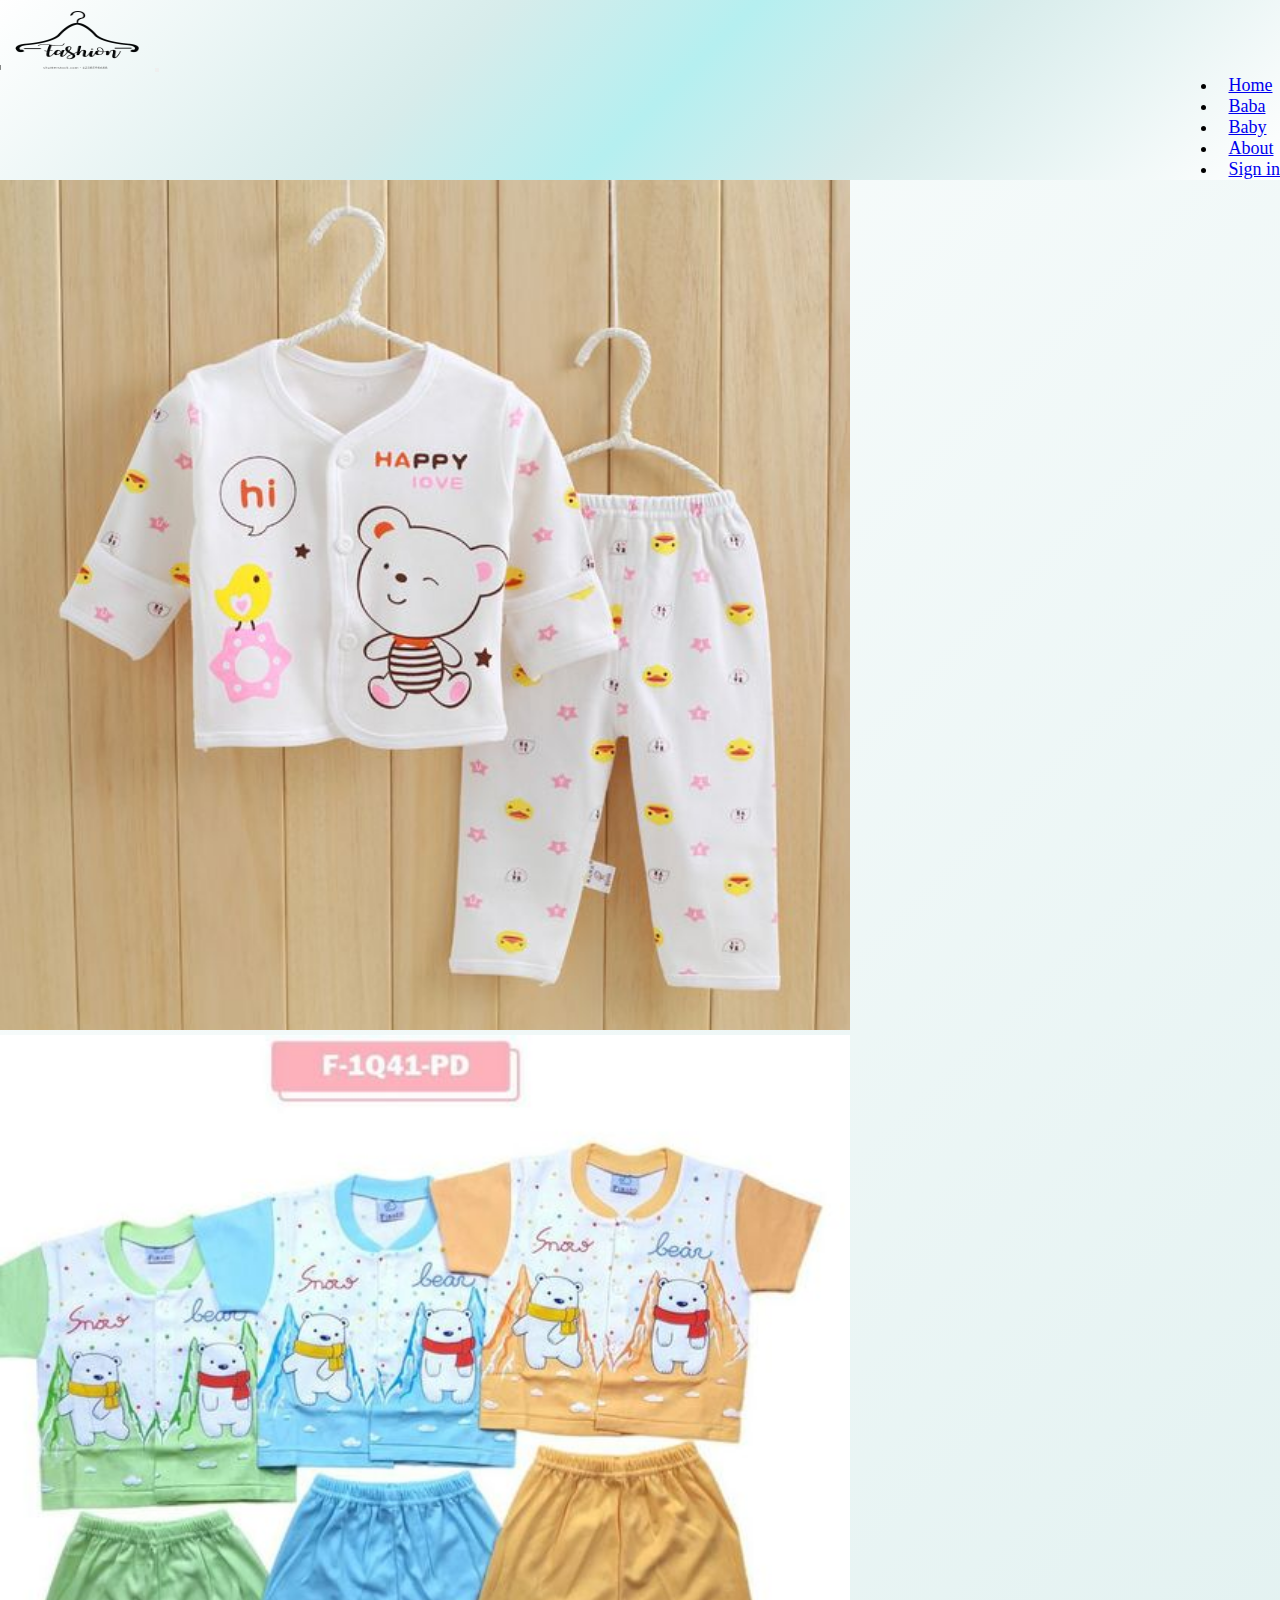
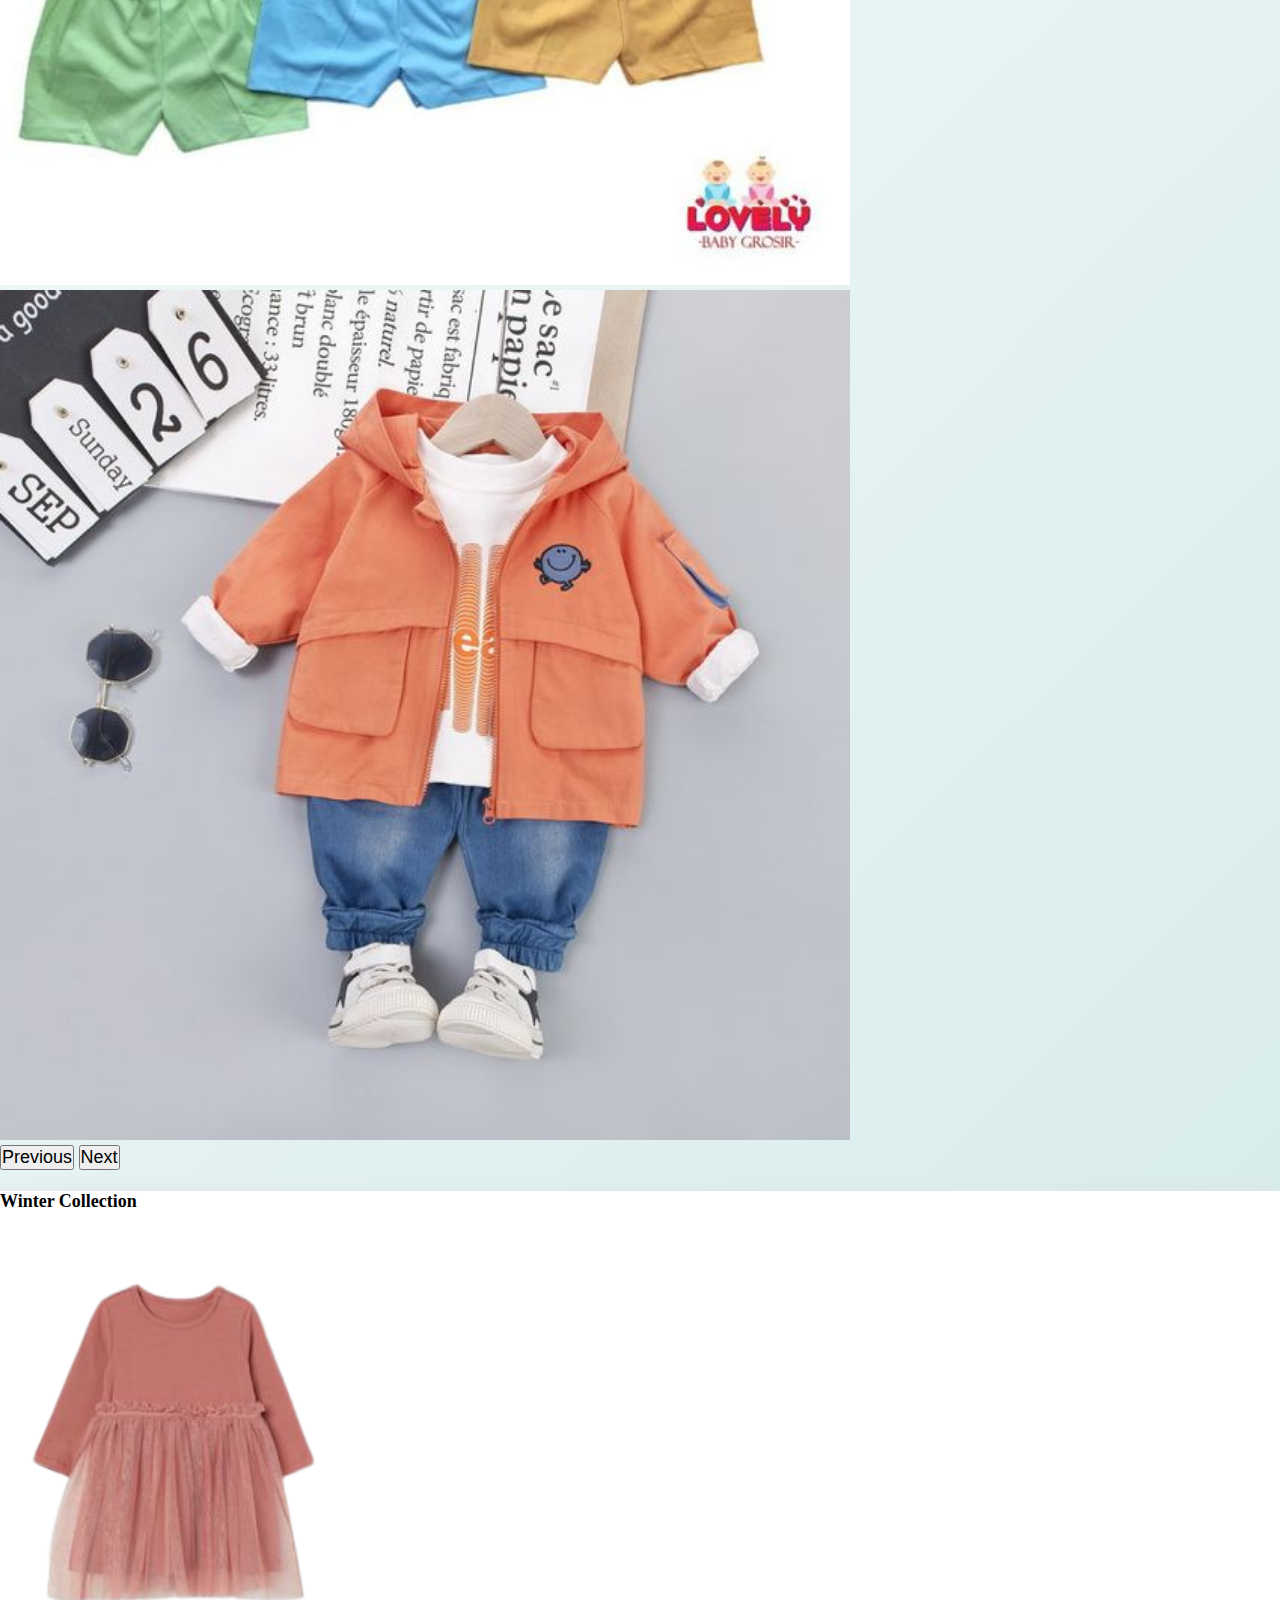
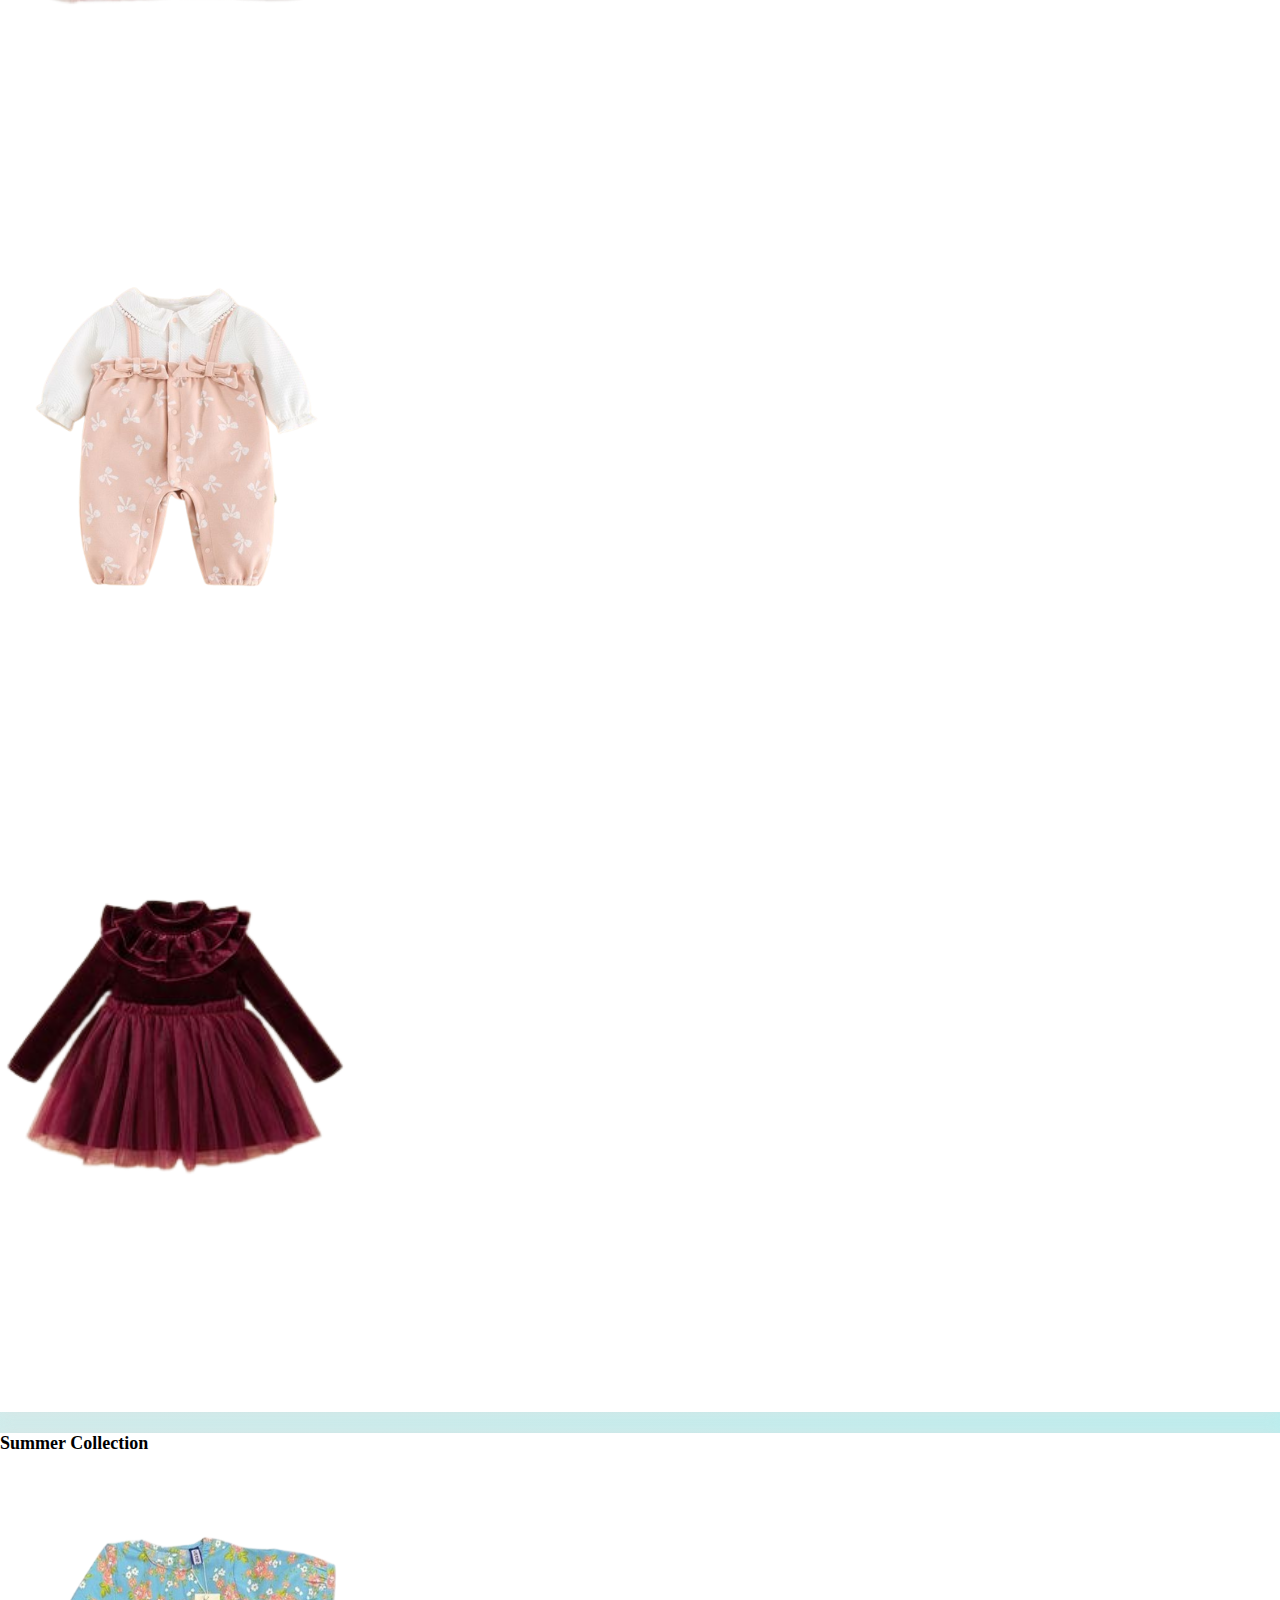
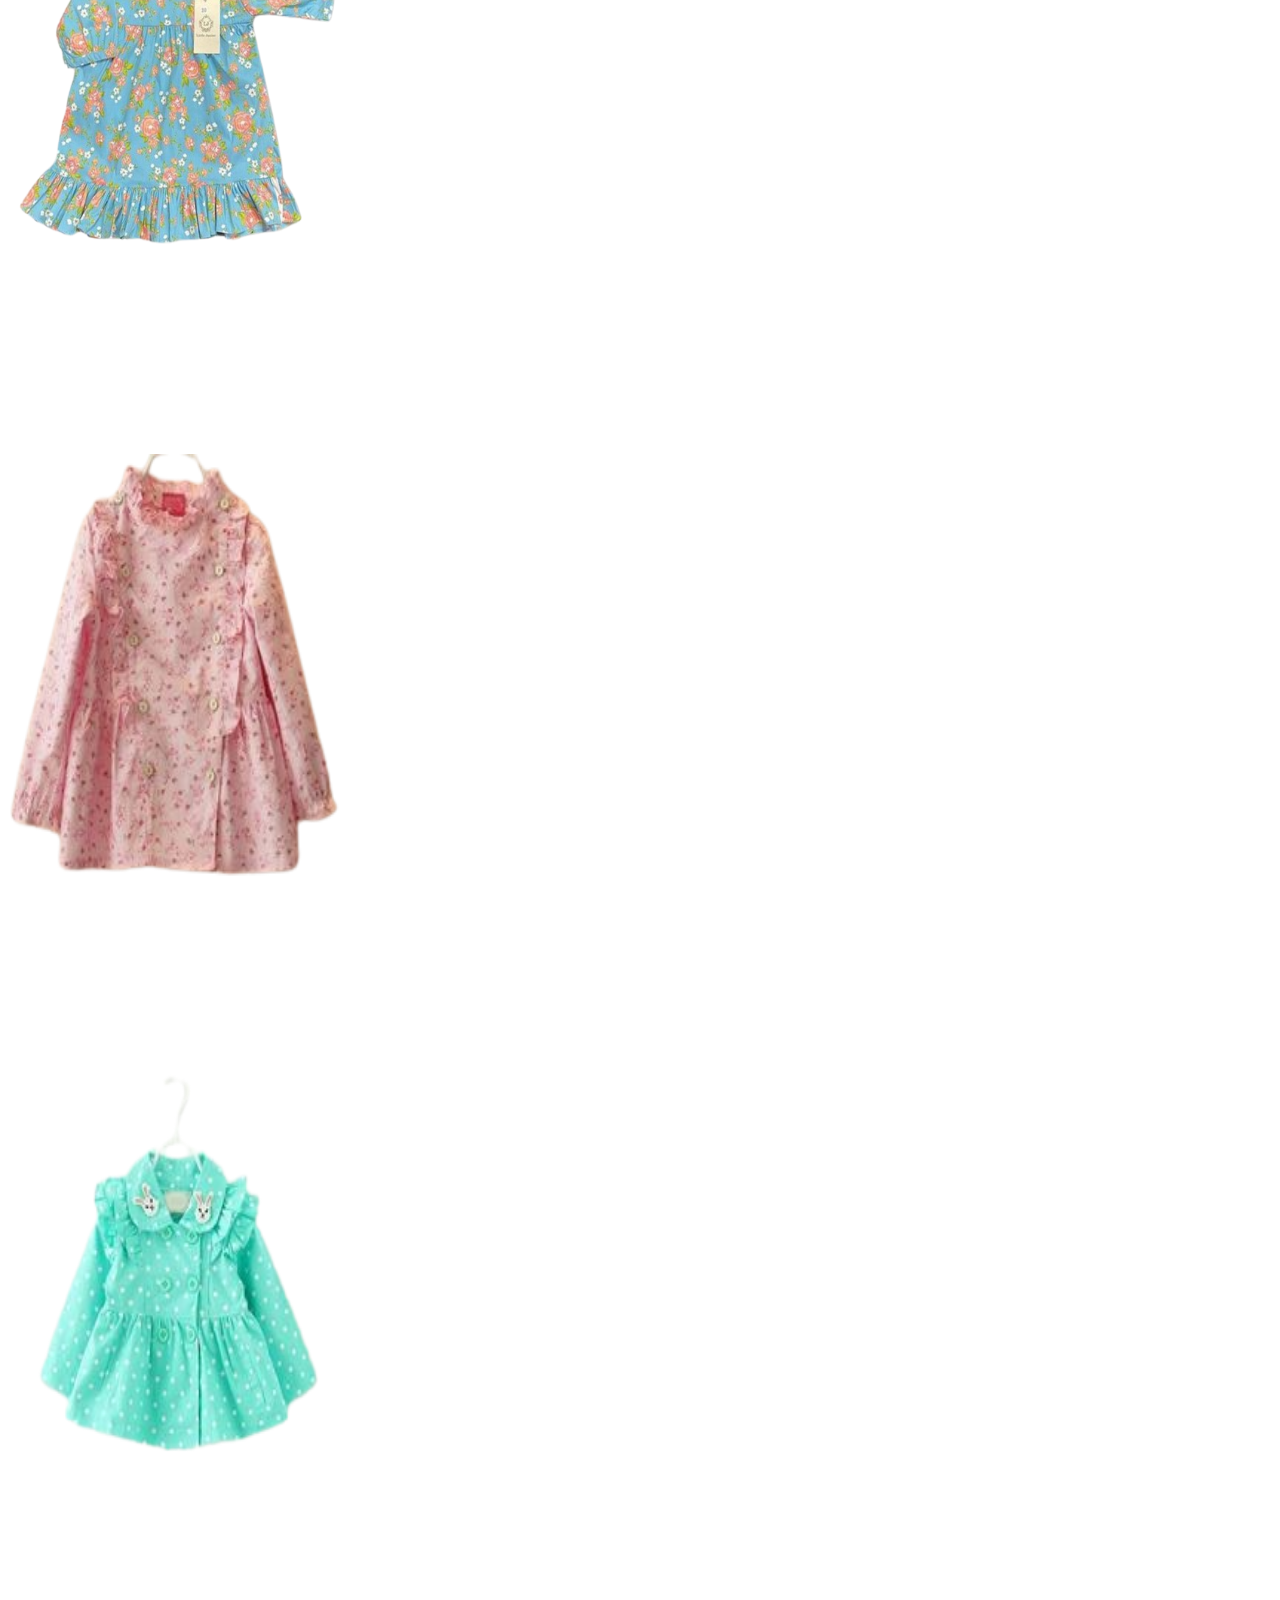
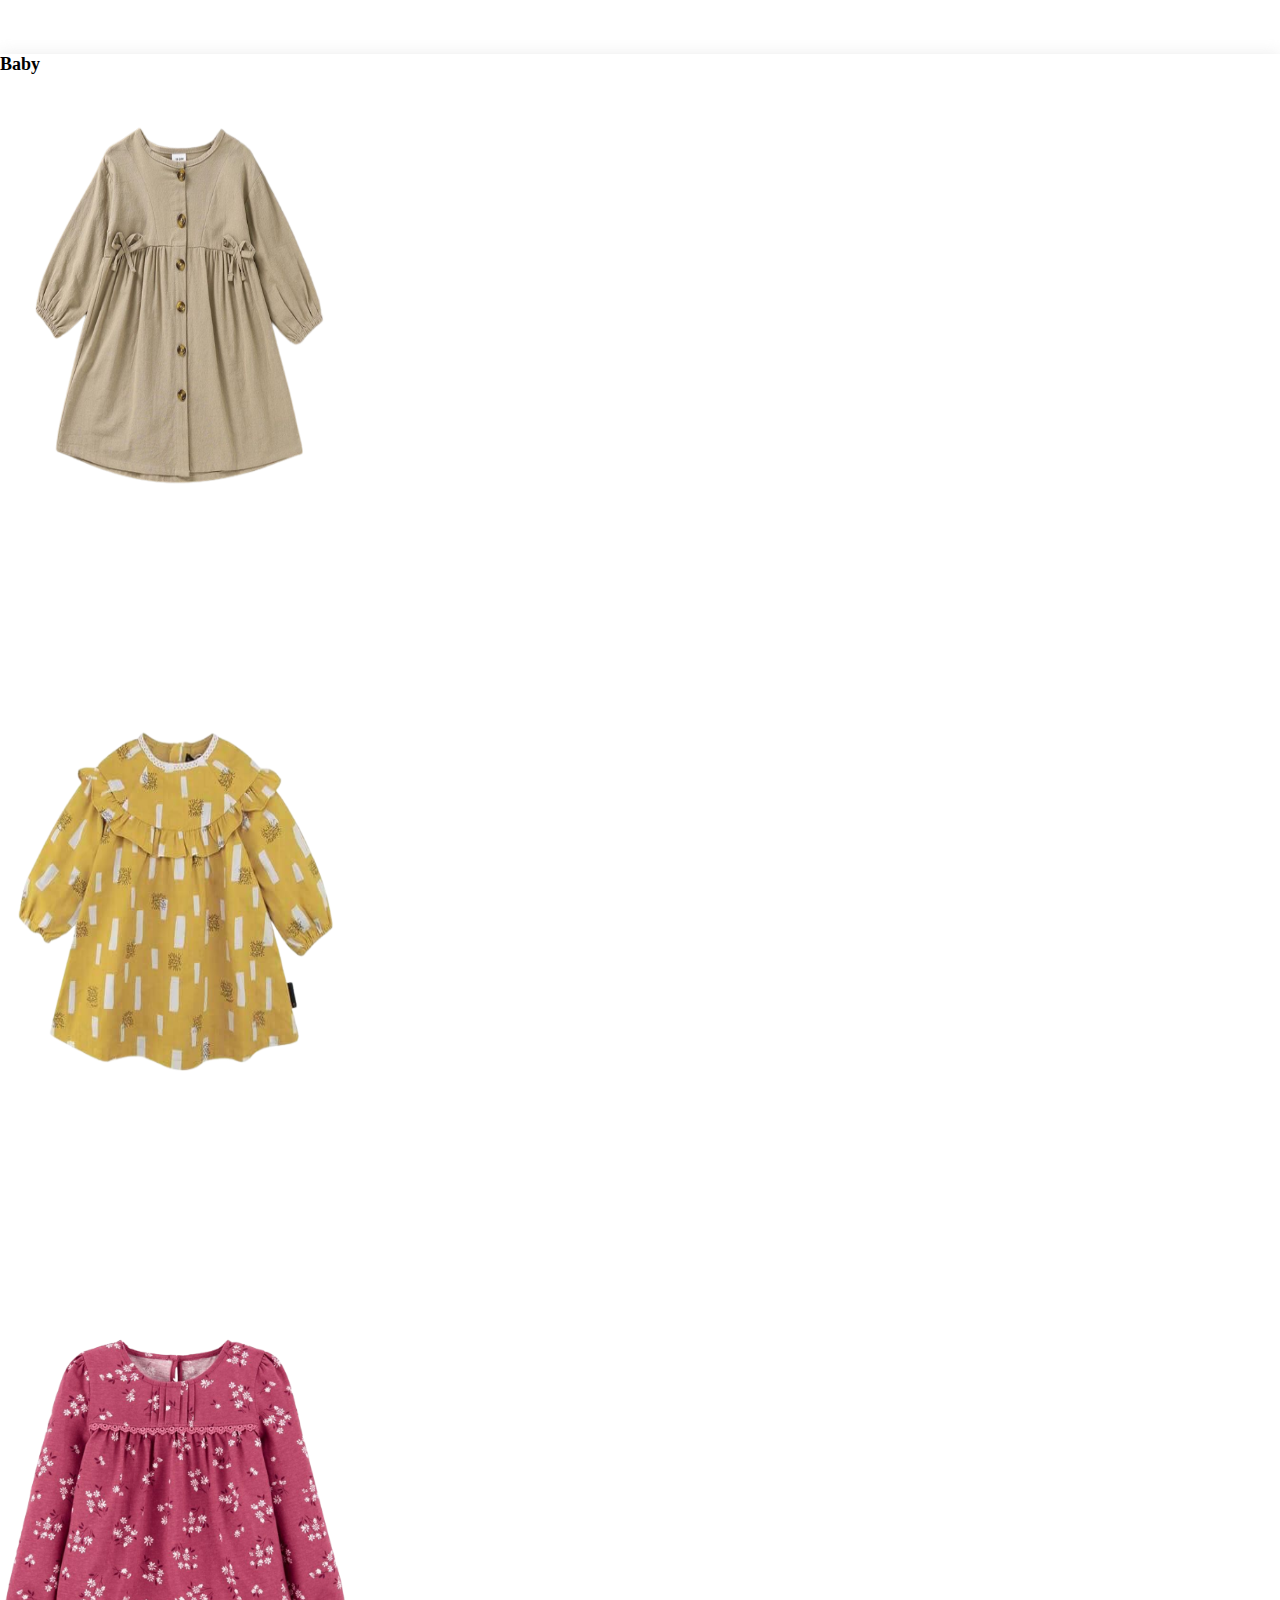
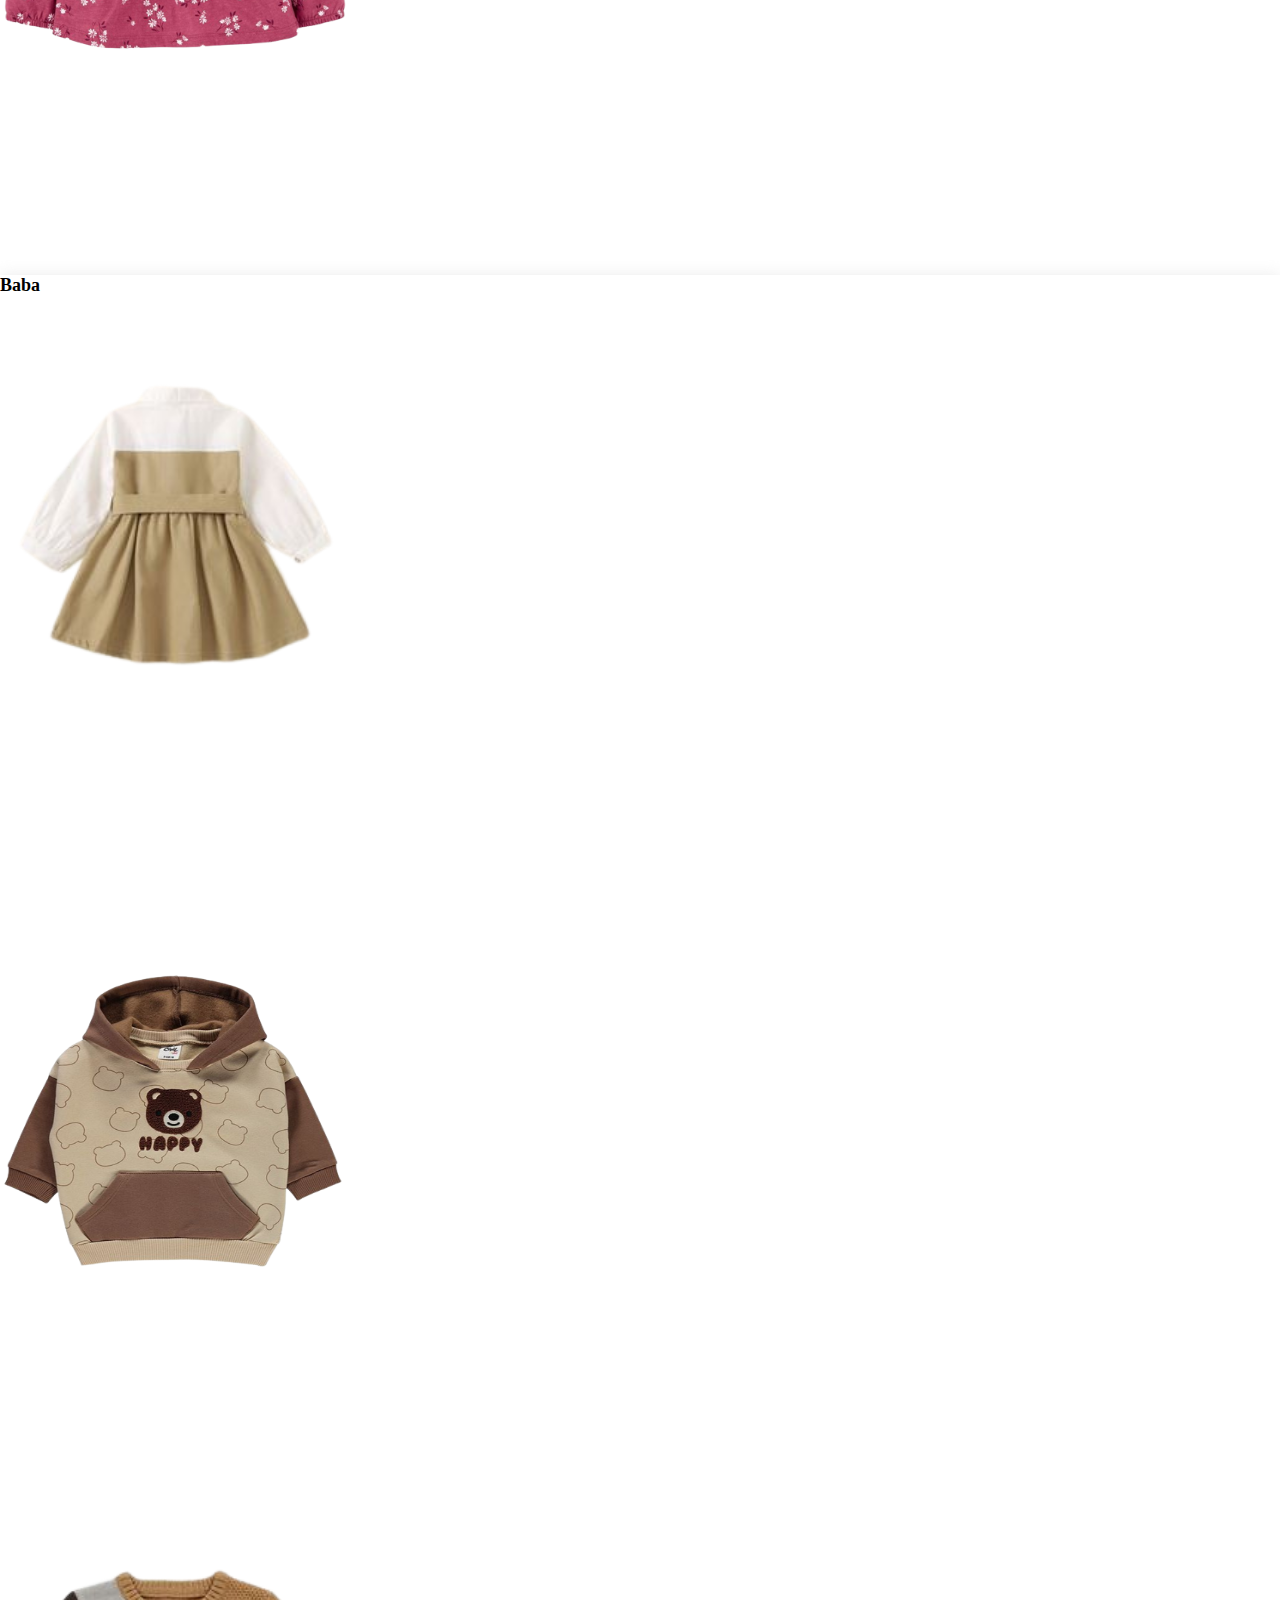
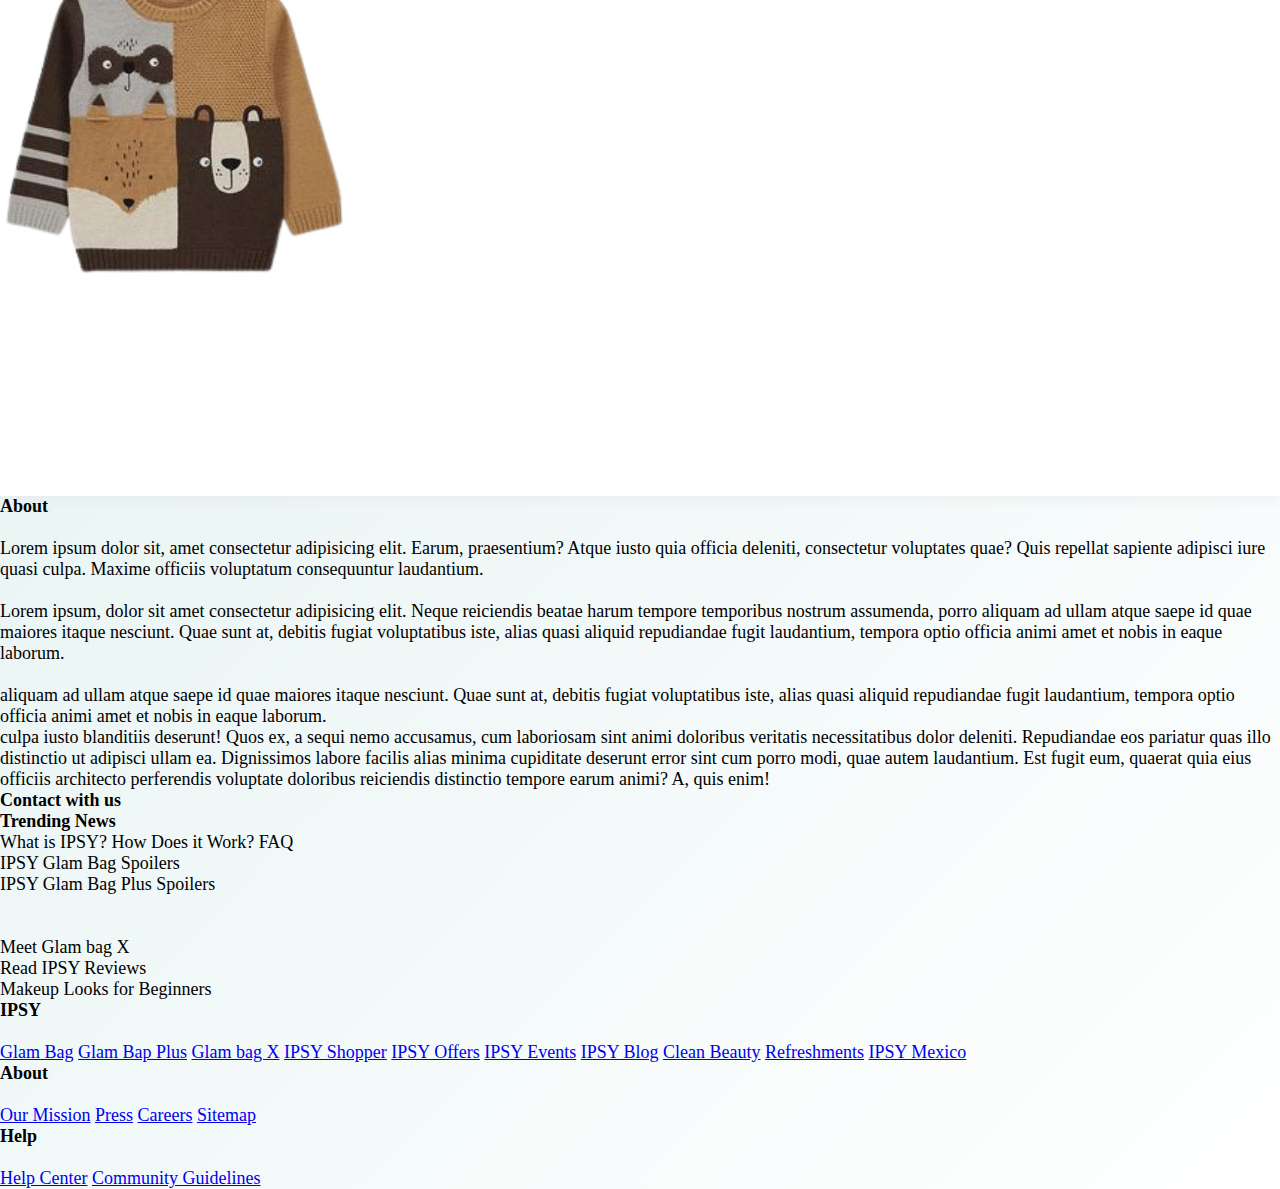
<file: client/public/index.html>
<!DOCTYPE html>
<html lang="en">
  <head>
    <meta charset="UTF-8" />
    <meta name="viewport" content="width=device-width, initial-scale=1.0" />
    <title>Document</title>
    <link href="https://cdn.jsdelivr.net/npm/bootstrap@5.3.2/dist/css/bootstrap.min.css" rel="stylesheet" integrity="sha384-T3c6CoIi6uLrA9TneNEoa7RxnatzjcDSCmG1MXxSR1GAsXEV/Dwwykc2MPK8M2HN" crossorigin="anonymous">
    <link rel="stylesheet" href="style.css" />
    <link rel="stylesheet" href="https://cdnjs.cloudflare.com/ajax/libs/font-awesome/6.4.2/css/all.min.css" integrity="sha512-z3gLpd7yknf1YoNbCzqRKc4qyor8gaKU1qmn+CShxbuBusANI9QpRohGBreCFkKxLhei6S9CQXFEbbKuqLg0DA==" crossorigin="anonymous" referrerpolicy="no-referrer" />
  </head>
  <body>
    <nav class="navbar sticky-top navbar-expand-lg bg-light back">
      <div class="container-fluid">
        <img class="cursor" src="creative-fashion-logo-design-vector-260nw-1238598688-removebg-preview.png" width="150px" height="70px" alt="">
        <button class="navbar-toggler" type="button" data-bs-toggle="collapse" data-bs-target="#navbarSupportedContent" aria-controls="navbarSupportedContent" aria-expanded="false" aria-label="Toggle navigation">
          <span class="navbar-toggler-icon"></span>
        </button>
        <div class="collapse navbar-collapse display" id="navbarSupportedContent">
          <ul class="navbar-nav mb-2 mb-lg-0 d-flex justify-content-end me-5 ">
            <li class="nav-item underline">
              <a class="nav-link " aria-current="page" href="#">Home</a>
            </li>
            <li class="nav-item underline">
              <a class="nav-link " onclick="babaPage()" href="#">Baba</a>
            </li>
            <li class="nav-item underline">
              <a class="nav-link " onclick="babyPage()" href="#">Baby</a>
            </li>
            <li class="nav-item underline">
              <a class="nav-link "  href="#about">About</a>
            </li>
            <li class="nav-item underline">
              <a class="nav-link "  href="#about">Sign in</a>
            </li>
            
          </ul>
          
        </div>
      </div>
    </nav>

    <div id="carouselExampleInterval" class="carousel slide carousel-fade container-fluid" data-bs-ride="carousel">
      <div class="carousel-inner">
        <div class="carousel-item active" data-bs-interval="10000">
          <img src="images/carousel/carousel 1.jpg" height="850px" class="d-block w-100 size" alt="...">
        </div>
        <div class="carousel-item" data-bs-interval="2000">
          <img src="images/carousel/carousel 2.jpg" class="d-block w-100 size" height="850px" alt="...">
        </div>
        <div class="carousel-item">
          <img src="images/carousel/carousel 3.jpg" class="d-block w-100 size" height="850px" alt="...">
        </div>
      </div>
      <button class="carousel-control-prev" type="button" data-bs-target="#carouselExampleInterval" data-bs-slide="prev">
        <span class="carousel-control-prev-icon" aria-hidden="true"></span>
        <span class="visually-hidden">Previous</span>
      </button>
      <button class="carousel-control-next" type="button" data-bs-target="#carouselExampleInterval" data-bs-slide="next">
        <span class="carousel-control-next-icon" aria-hidden="true"></span>
        <span class="visually-hidden">Next</span>
      </button>
    </div>
    <br>
    <section class="border p-2 mb-3 rounded container linear  ">
      <h4 class="p-2 m-2 pb-3 border border-top-0 border-start-0 border-end-0">Winter Collection  </h4>
      
      <div class="row">
        <div class="col-md-4 card-size">
          <div class="text-center card">
            <div class="img-box">
              <img class="" src="images/wintr collection/winter 1.png" width="100%" height="450px" alt="">
            </div><br>
            <div class="content">
              <h5 class=" p-2">Brand: Urooj Garments
                <br>
                Condition: New
                <br>
                Rs: 449 
                <br>
                <a href="#" class="btn bg-dark text-light hover-cart a" type="button">ADD TO CART <i class="fa-solid fa-cart-shopping"></i><div class="wave"></div></a>
                
              </h5>
            </div>
          </div>
        </div>
        <div class="col-md-4 card-size">
          <div class="text-center card">
            <div class="img-box">
              <img class="" src="images/wintr collection/winter 2.png" width="100%" height="450px" alt="">
            </div><br>
            <div class="content">
              <h5 class=" p-2">Brand: Urooj Garments
                <br>
                Condition: New
                <br>
                Rs: 499 
                <br>
                <a href="#" class="btn bg-dark text-light hover-cart a" type="button">ADD TO CART <i class="fa-solid fa-cart-shopping"></i><div class="wave"></div></a>
                
              </h5>
            </div>
          </div>
        </div>
        <div class="col-md-4 card-size">
          <div class="text-center card">
            <div class="img-box">
              <img class="" src="images/wintr collection/winter 3.png" width="100%" height="450px" alt="">
            </div><br>
            <div class="content">
              <h5 class=" p-2">Brand: Urooj Garments
                <br>
                Condition: New
                <br>
                Rs: 449 
                <br>
                <a href="#" class="btn bg-dark text-light hover-cart a" type="button">ADD TO CART <i class="fa-solid fa-cart-shopping"></i><div class="wave"></div></a>
                
              </h5>
            </div>
          </div>
        </div>
      </div>
    </section>
    <br>
    <section class="border p-2 mb-3 rounded container linear  ">
      <h4 class="p-2 m-2 pb-3 border border-top-0 border-start-0 border-end-0">Summer Collection  </h4>
      
      <div class="row">
        <div class="col-md-4 card-size">
          <div class="text-center card">
            <div class="img-box">
              <img class="" src="images/summer Collection/summer 1.png" width="100%" height="450px" alt="">
            </div><br>
            <div class="content">
              <h5 class=" p-2">Brand: Urooj Garments
                <br>
                Condition: New
                <br>
                Rs: 449 
                <br>
                <a href="#" class="btn bg-dark text-light hover-cart a" type="button">ADD TO CART <i class="fa-solid fa-cart-shopping"></i><div class="wave"></div></a>
                
              </h5>
            </div>
          </div>
        </div>
        <div class="col-md-4 card-size">
          <div class="text-center card">
            <div class="img-box">
              <img class="" src="images/summer Collection/summer 2.png" width="100%" height="450px" alt="">
            </div><br>
            <div class="content">
              <h5 class=" p-2">Brand: Urooj Garments
                <br>
                Condition: New
                <br>
                Rs: 499 
                <br>
                <a href="#" class="btn bg-dark text-light hover-cart a" type="button">ADD TO CART <i class="fa-solid fa-cart-shopping"></i><div class="wave"></div></a>
                
              </h5>
            </div>
          </div>
        </div>
        <div class="col-md-4 card-size">
          <div class="text-center card">
            <div class="img-box">
              <img class="" src="images/summer Collection/summer 3.png" width="100%" height="450px" alt="">
            </div><br>
            <div class="content">
              <h5 class=" p-2">Brand: Urooj Garments
                <br>
                Condition: New
                <br>
                Rs: 449 
                <br>
                <a href="#" class="btn bg-dark text-light hover-cart a" type="button">ADD TO CART <i class="fa-solid fa-cart-shopping"></i><div class="wave"></div></a>
                
              </h5>
            </div>
          </div>
        </div>
      </div>
    </section>
    <section class="border p-2 mb-3 rounded container linear  ">
      <h4 class="p-2 m-2 pb-3 border border-top-0 border-start-0 border-end-0">Baby</h4>
      
      <div class="row">
        <div class="col-md-4 card-size">
          <div class="text-center card">
            <div class="img-box">
              <img class="" src="images/baby/baby 1.png" width="100%" height="450px" alt="">
            </div><br>
            <div class="content">
              <h5 class=" p-2">Brand: Urooj Garments
                <br>
                Condition: New
                <br>
                Rs: 449
                <br>
                <a href="#" class="btn bg-dark text-light hover-cart a" type="button">ADD TO CART <i class="fa-solid fa-cart-shopping"></i><div class="wave"></div></a>
                
              </h5>
            </div>
          </div>
        </div>
        <div class="col-md-4 card-size">
          <div class="text-center card">
            <div class="img-box">
              <img class="" src="images/baby/baby 2.png" height="450px" width="100%" alt="">
            </div><br>
            <div class="content">
              <h5 class=" p-2">Brand: Urooj Garments
                <br>
                Condition: New
                <br>
                Rs: 499
                <br>
                <a href="#" class="btn bg-dark text-light hover-cart a" type="button">ADD TO CART <i class="fa-solid fa-cart-shopping"></i><div class="wave"></div></a>
                
              </h5>
            </div>
          </div>
        </div>
        <div class="col-md-4 card-size">
          <div class="text-center card">
            <div class="img-box">
              <img class="" src="images/baby/baby 3.png" width="100%" alt="">
            </div><br>
            <div class="content">
              <h5 class=" p-2">Brand: Urooj Garments
                <br>
                Condition: New
                <br>
                Rs: 499
                <br>
                <a href="#" class="btn bg-dark text-light hover-cart a" type="button">ADD TO CART <i class="fa-solid fa-cart-shopping"></i><div class="wave"></div></a>
                
              </h5>
            </div>
          </div>
        </div>
      </div>
    </section>
    <section class="border p-2 mb-3 rounded container linear  ">
      <h4 class="p-2 m-2 pb-3 border border-top-0 border-start-0 border-end-0">Baba</h4>
      
      <div class="row">
        <div class="col-md-4 card-size">
          <div class="text-center card">
            <div class="img-box">
              <img class="" src="images/baba/baba 1.png" height="450px" width="100%" alt="">
            </div><br>
            <div class="content">
              <h5 class=" p-2">Brand: Urooj Garments
                <br>
                Condition: New
                <br>
                Rs: 449 
                <br>
                <a href="#" class="btn bg-dark text-light hover-cart a" type="button">ADD TO CART <i class="fa-solid fa-cart-shopping"></i><div class="wave"></div></a>
                
              </h5>
            </div>
          </div>
        </div>
        <div class="col-md-4 card-size">
          <div class="text-center card">
            <div class="img-box">
              <img class="" src="images/baba/baba 2.png" height="450px  " width="100%" alt="">
            </div><br>
            <div class="content">
              <h5 class=" p-2">Brand: Urooj Garments
                <br>
                Condition: New
                <br>
                Rs: 449 
                <br>
                <a href="#" class="btn bg-dark text-light hover-cart a" type="button">ADD TO CART <i class="fa-solid fa-cart-shopping"></i><div class="wave"></div></a>
                
              </h5>
            </div>
          </div>
        </div>
        <div class="col-md-4 card-size">
          <div class="text-center card">
            <div class="img-box">
              <img class="" src="images/baba/baba 3.png" height="450px" width="100%" alt="">
            </div><br>
            <div class="content">
              <h5 class=" p-2">Brand: Urooj Garments
                <br>
                Condition: New
                <br>
                Rs: 449
                <br>
                <a href="#" class="btn bg-dark text-light hover-cart a" type="button">ADD TO CART <i class="fa-solid fa-cart-shopping"></i><div class="wave"></div></a>
                
              </h5>
            </div>
          </div>
        </div>
      </div>
    </section>
    <section>
      <div class="container" id="about">
        <h5>About</h5>
        <br>
        <p>Lorem ipsum dolor sit, amet consectetur adipisicing elit. Earum, praesentium? Atque iusto quia officia deleniti, consectetur voluptates quae? Quis repellat sapiente adipisci iure quasi culpa. Maxime officiis voluptatum consequuntur laudantium.</p>
        <br>
        <p>Lorem ipsum, dolor sit amet consectetur adipisicing elit. Neque reiciendis beatae harum tempore temporibus nostrum assumenda, porro aliquam ad ullam atque saepe id quae maiores itaque nesciunt. Quae sunt at, debitis fugiat voluptatibus iste, alias quasi aliquid repudiandae fugit laudantium, tempora optio officia animi amet et nobis in eaque laborum.</p>
        <br>
        <p>aliquam ad ullam atque saepe id quae maiores itaque nesciunt. Quae sunt at, debitis fugiat voluptatibus iste, alias quasi aliquid repudiandae fugit laudantium, tempora optio officia animi amet et nobis in eaque laborum.</p>
        <p>
          culpa iusto blanditiis deserunt! Quos ex, a sequi nemo accusamus, cum laboriosam sint animi doloribus veritatis necessitatibus dolor deleniti. Repudiandae eos pariatur quas illo distinctio ut adipisci ullam ea. Dignissimos labore facilis alias minima cupiditate deserunt error sint cum porro modi, quae autem laudantium. Est fugit eum, quaerat quia eius officiis architecto perferendis voluptate doloribus reiciendis distinctio tempore earum animi? A, quis enim!
        </p>
      </div>
    </section>
    <footer class="bg-light bd">
      <div class="container">
        <div class="row">
          <div class="col-md-4">
            <h5 class="mt-2 p-3">
              Contact with us
            </h5>
            <p class="p-2"><i class="fa-brands fa-facebook fs-2"></i> <i class="fa-brands fa-square-instagram fs-2 "></i> <i class="fa-brands fa-square-x-twitter fs-2"></i> <i class="fa-brands fa-youtube fs-2"></i> <i class="fa-brands fa-pinterest fs-2"></i> <i class="fa-brands fa-square-snapchat fs-2"></i></p>
          </div>
          <div class="col-md-4">
            <h5 class="mt-2 p-3">
              Trending News
            </h5>
            <p class="ms-3">What is IPSY? How Does it Work? FAQ</p>
            <p class="ms-3">IPSY Glam Bag Spoilers</p>
            <p class="ms-3">IPSY Glam Bag Plus Spoilers</p>
          </div>
          <div class="col-md-4 " >
            <h5 class=" p-2"></h5><br><br>
            <p class="ms-3">Meet Glam bag X</p>
            <p class="ms-3">Read IPSY Reviews</p>
            <p class="ms-3 ">Makeup Looks for Beginners</p>
          </div>
        </div>
        <div class="p-2 m-2 pb-3 border border-bottom-0 border-start-0 border-end-0 container">
          <div class="row">
            <div class="col-md-4">
              <h3>IPSY</h3>
              <br>
              <a class="nav-link hover" href="#">Glam Bag</a>
              
              <a class="nav-link hover" href="#">Glam Bap Plus</a>
              
              <a class="nav-link hover" href="#">Glam bag X</a>
              
              <a class="nav-link hover" href="#">IPSY Shopper</a>
              
              <a class="nav-link hover" href="#">IPSY Offers</a>
              
              <a class="nav-link hover" href="#">IPSY Events</a>
              
              <a class="nav-link hover" href="#">IPSY Blog</a>
              
              <a class="nav-link hover" href="#">Clean Beauty</a>
              
              <a class="nav-link hover" href="#">Refreshments</a>
              
              <a class="nav-link hover" href="#">IPSY Mexico</a>
            </div>
            <div class="col-md-4">
              <h3>About</h3>
              <br>
              <a class="nav-link hover" href="#">Our Mission</a>
              <a class="nav-link hover" href="#">Press</a>
              <a class="nav-link hover" href="#">Careers</a>
              <a class="nav-link hover" href="#">Sitemap</a>
            </div>
            <div class="col-md-4">
              <h3>Help</h3>
              <br>
              <a href="#" class="nav-link hover">Help Center</a>
              <a href="#" class="nav-link hover">Community Guidelines</a>
            </div>
          </div>
        </div>

      </div>
    </footer>


    <script src="app.js"></script>
    <script src="https://cdn.jsdelivr.net/npm/bootstrap@5.3.2/dist/js/bootstrap.bundle.min.js" integrity="sha384-C6RzsynM9kWDrMNeT87bh95OGNyZPhcTNXj1NW7RuBCsyN/o0jlpcV8Qyq46cDfL" crossorigin="anonymous"></script>
  </body>
</html>
</file>
<file: client/public/style.css>
* {
  margin: 0;
  padding: 0;
  box-sizing: border-box;
  font-size: large;
}
.back {
  background: linear-gradient(
    135deg,
    rgba(255, 255, 255, 1) 0%,
    rgba(215, 236, 235, 1) 35%,
    rgba(181, 239, 240, 1) 52%,
    rgba(215, 236, 235, 1) 69%,
    rgba(255, 255, 255, 1) 100%
  );
}
.display {
  display: flex;
  justify-content: end !important;
}
.hover:hover {
  text-decoration: underline;
}
.cursor {
  cursor: pointer;
}
/* .size{
  height: 850px;
} */
.linear {
  background-color: white;
  box-shadow: 0px 0px 15px rgba(223, 223, 223, 0.59);
}
body {
  background: linear-gradient(
    135deg,
    rgba(255, 255, 255, 1) 0%,
    rgba(215, 236, 235, 1) 35%,
    rgba(181, 239, 240, 1) 52%,
    rgba(215, 236, 235, 1) 69%,
    rgba(255, 255, 255, 1) 100%
  );
  /* background-image: url(images/body.png);
  background-repeat: no-repeat;
  background-size: 100% 100%; */
}
/* .hover-cart:hover {
  background-color: rgb(233, 230, 230) !important;
  transition: 1s;
  color: black !important;
} */
.end {
  float: right;
}
.card {
  position: relative;
  width: 350px !important;
  height: 550px;
  border-radius: 10px;
  /* box-shadow: 0px 5px 20px rgba(0,0,0,0.5); */
  overflow: hidden;
  border: none;
  background: transparent;
}
.card:hover {
  height: 600px;
}
.img-box {
  position: relative;
  width: 100%;
  height: 100%;
  z-index: 1;
  border: none;
}
.content {
  transform: translateY(-450px);
  opacity: 0;
  transition: 0.5s;
}
.card:hover > .content {
  opacity: 1;
  transform: translateY(-40px);
}
.card-size {
  height: 600px !important;
}
.a {
  position: relative;
  z-index: 1;
  overflow: hidden;
}
.a::before {
  content: "";
  position: absolute;
  top: 0;
  left: 0;
  background: #fff;
  width: 100%;
  height: 100%;
  transform: translateX(-100%);
  transition: 0.5s;
}
.a:hover:before {
  transform: translateX(0);
  z-index: -1;
}
.a:hover {
  color: #000 !important;
}
.bd{
  border-start-start-radius: 20px;
  border-start-end-radius: 20px;
}
.underline a{
  position: relative;
  margin-left: 10px;
}
.underline a::after{
  content: "";
  position: absolute;
  left: 0;
  bottom: -6px;
  width: 100%;
  height: 3px;
  background-color: #000;
  transform: scaleX(0);
  transition: transform .5s;

}
.underline a:hover::after{
  transform: scaleX(1);
}
</file>
